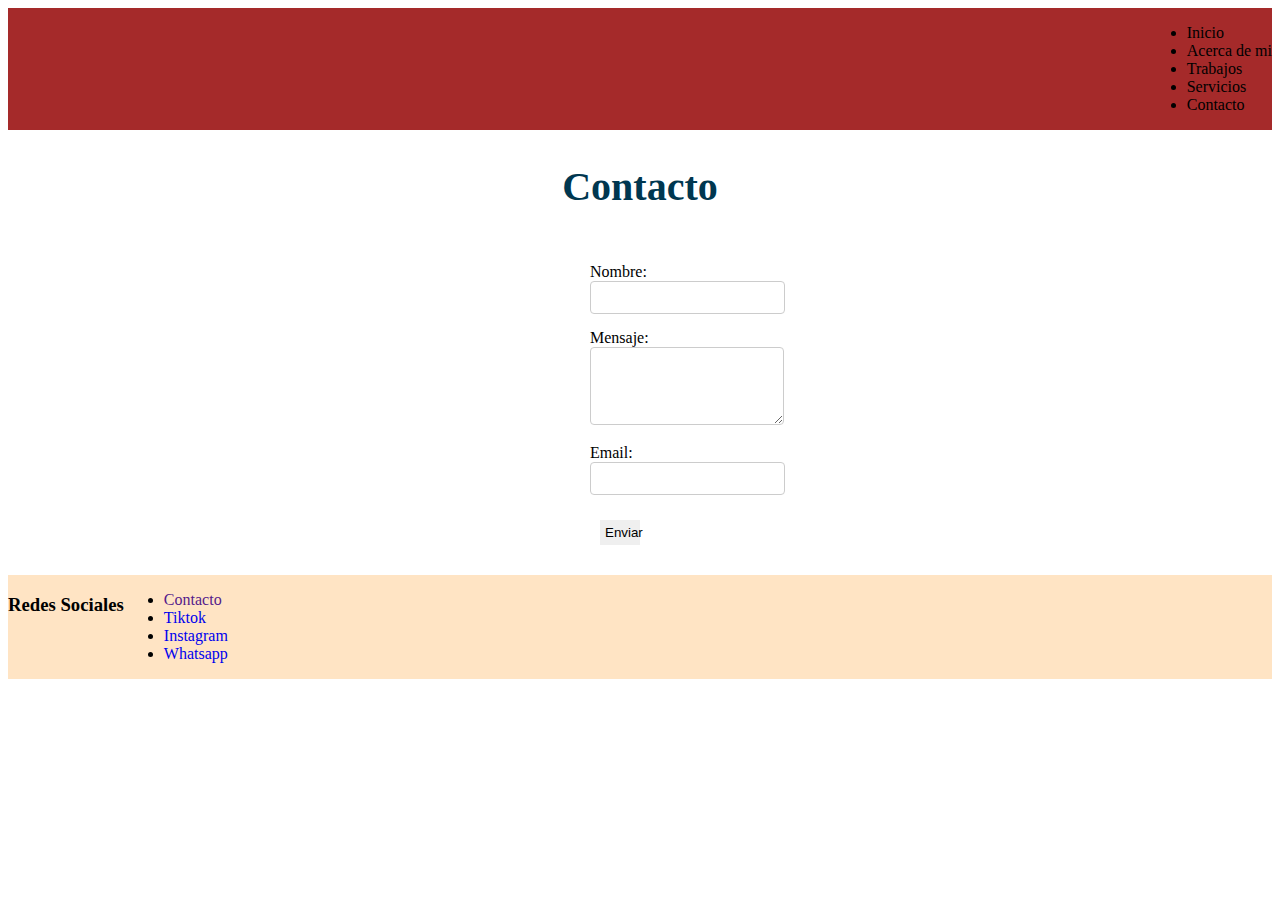
<file: Formulario/formulario.html>
<!DOCTYPE html>
<html lang="en">
<head>
    <meta charset="UTF-8">
    <meta name="viewport" content="width=device-width, initial-scale=1.0">
    <title>Document</title>
    <link rel="stylesheet" href="formulario.css">
</head>
<body>
    <header>
        <a href="index3.html"><i class="fa-solid fa-heart"></i></a>
        <nav class="Navegacion">
            <ul>
                <li>Inicio</li>
                <li>Acerca de mi</li>
                <li>Trabajos</li>
                <li>Servicios</li>
                <li>Contacto</li>
            </ul>
        </nav>
    </header>

    <section>
        <h2 class="titulo_seccion">Contacto</h2>
        <div class="form_contenedor">
        <div class="container">
        <form>
        <div class="form-group">
        <label for="nombre">Nombre:</label>
        <input type="text" id="nombre" name="nombre">
        </div>
        
        <!-- Agrega más inputs aquí -->
        
        <div class="form-group">
        <label for="mensaje">Mensaje:</label>
        <textarea id="mensaje" name="mensaje" rows="4"></textarea>
        </div>
        
        <div class="form-group">
        <label for="email">Email:</label>
        <input type="email" id="email" name="email">
        </div>
        <button type="submit">Enviar</button>
        </form>
        </div>
        </section>
        

    <footer> 
        <h3>Redes Sociales </h3>
        <nav>
        <ul>
        <li> <a href="">Contacto</a> </li>
        <li> <a href="https://www.tiktok.com/foryou" target="_blank">Tiktok</a> </li>
        <li> <a href="https://www.instagram.com/?hl=es" target="_blank">Instagram</a> </li>
        <li> <a href="https://www.whatsapp.com/?lang=es_LA" target="_blank">Whatsapp</a> </li>
        </ul>
        </nav>
    </footer>
</body>
</html>
</file>
<file: Formulario/formulario.css>
header{
    display: flex;
background-color: brown;
justify-content: space-between;
color: black;
}

footer{
    display: flex;
    background-color: bisque;
    color: black;
}

a{
    text-decoration: none;
    }

    .titulo_seccion {
        position: relative;
        font-size: 40px;
        color: #003750;
        text-align: center;
      }

      .container {
        max-width: 100px; /* Define el ancho máximo del contenedor */
        margin: 0 auto; /* Centra el contenedor horizontalmente */
        padding: 20px; /* Agrega un poco de espacio alrededor del formulario */
        border: 10px; /* Agrega un borde al contenedor */
        border-radius: 20px; /* Agrega bordes redondeados al contenedor */
      }

      .form-group {
        margin-bottom: 15px; /* Espacio entre cada input */
      }

      label {
        margin-bottom: 5px;
      }

      input[type="text"],
input[type="email"],
textarea {
  width: 20; /* Define el ancho máximo del input */
  padding: 8px;
  border: 1px solid #ccc;
  border-radius: 4px;
}

textarea {
    resize: vertical; /* Permite redimensionar verticalmente el textarea */
  }
  button {
    border: 20px;
    margin: 10px;
    padding: 5px;
    width: 40px;
    text-align: center;
  }


  button:hover {
    background-color: rgb(0, 221, 255);
  }
</file>
